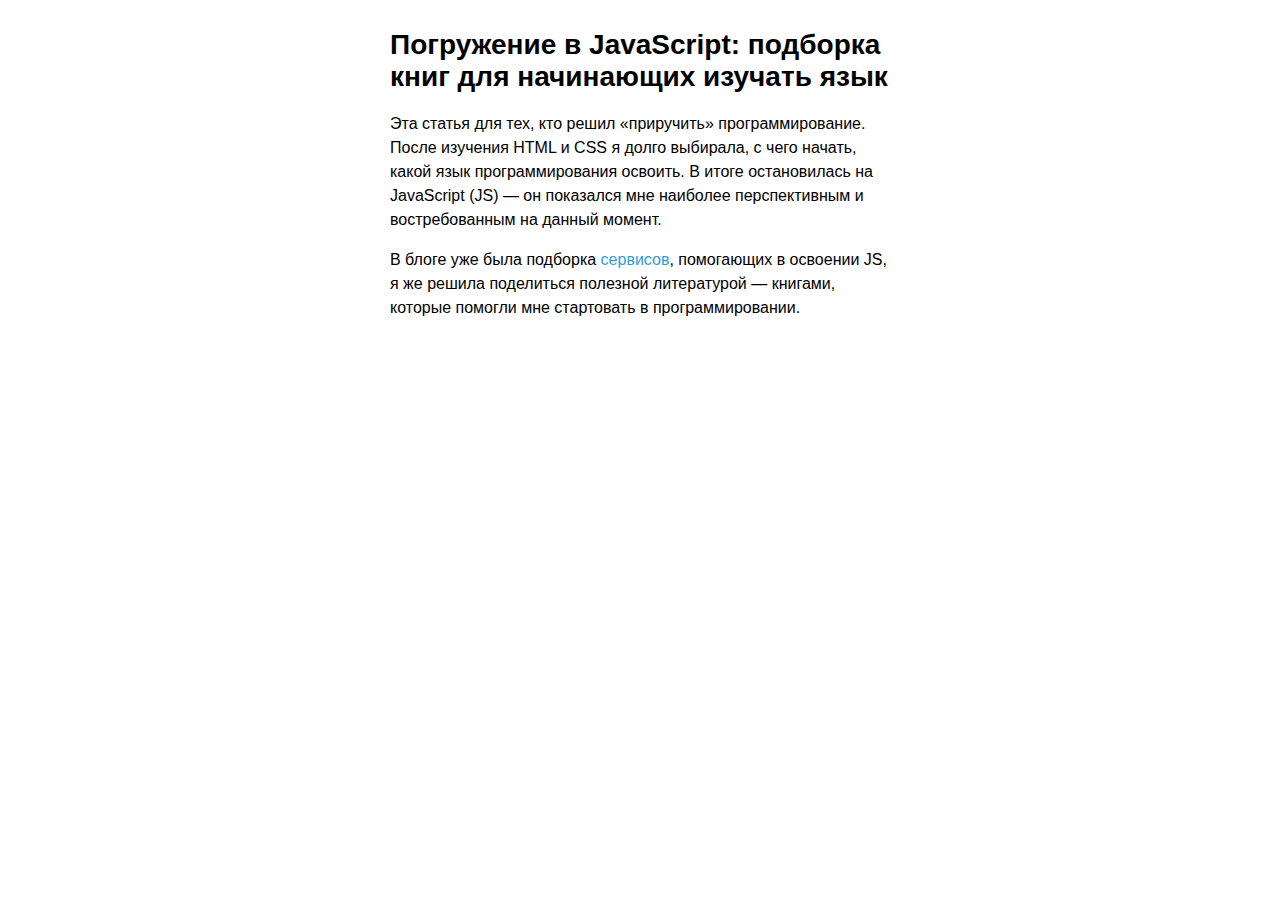
<file: article-description/index.html>
<!DOCTYPE html>
<html lang="ru">
<head>
  <meta charset="UTF-8">
  <meta name="viewport" content="width=device-width, initial-scale=1.0">
  <meta http-equiv="X-UA-Compatible" content="ie=edge">
  <link rel="stylesheet" href="./css/styles.css">
  <title>Document</title>
</head>
<body>
<div class="content">
  <h1>
    Погружение в JavaScript: подборка книг для начинающих изучать язык
  </h1>
  <p>
    Эта статья для тех, кто решил «приручить» программирование. После изучения HTML и CSS я долго выбирала, с чего
    начать, какой язык программирования освоить. В итоге остановилась на JavaScript (JS) — он показался мне наиболее
    перспективным и востребованным на данный момент.
  </p>
  <p>
    В блоге уже была подборка <a
      href="https://netology.ru/blog/learn-javascript-basics?utm_source=blog&utm_medium=747&utm_campaign=blog&stop=1">сервисов</a>,
    помогающих в освоении JS, я же решила поделиться полезной литературой — книгами, которые помогли мне стартовать в
    программировании.
  </p>
</div>
</body>
</html>
</file>
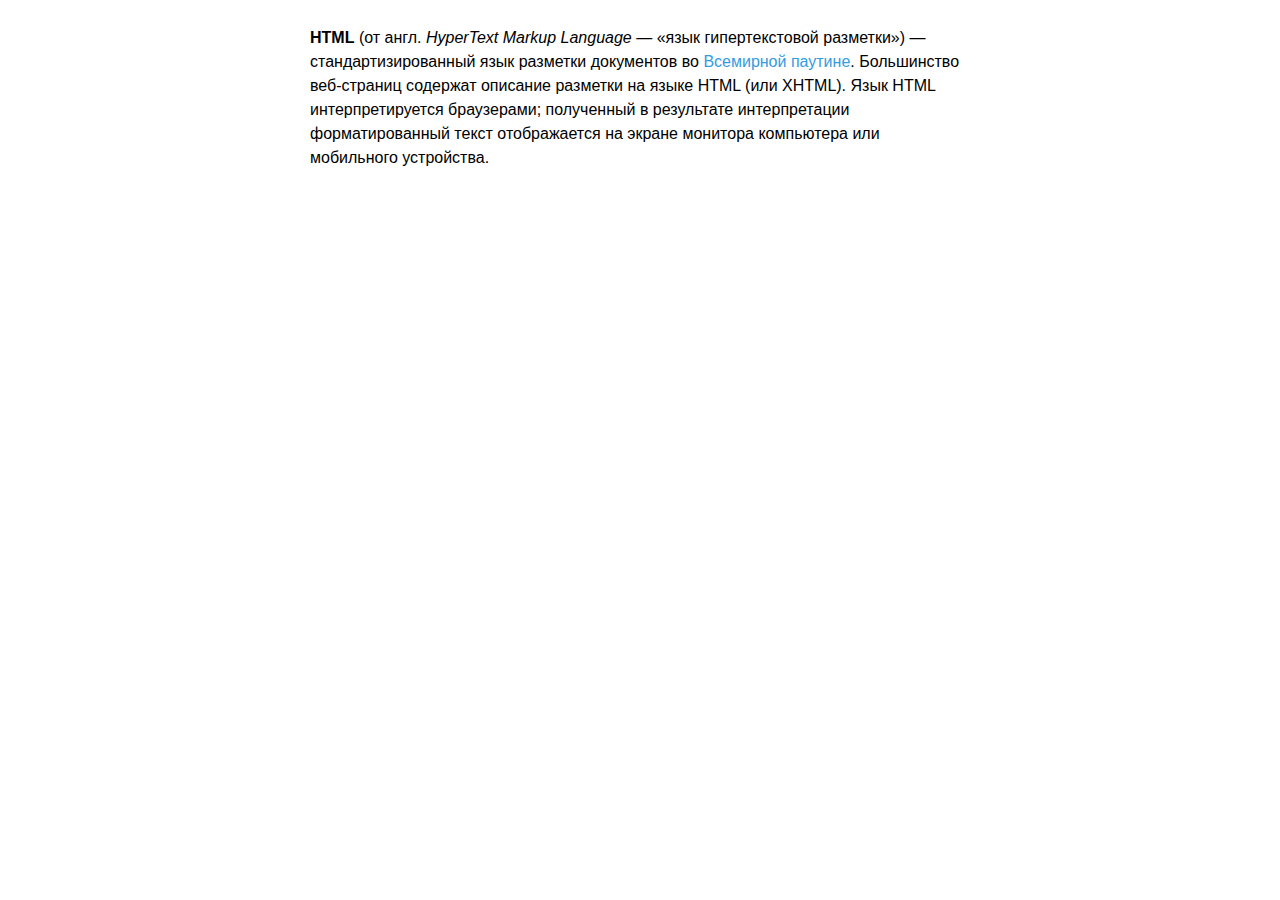
<file: layout/index.html>
<!DOCTYPE html>
<html lang="ru">
<head>
    <meta charset="UTF-8">
    <meta name="viewport" content="width=device-width, initial-scale=1.0">
    <meta http-equiv="X-UA-Compatible" content="ie=edge">
    <link rel="stylesheet" href="./css/layout-styles.css">
    <title>Верстка блока с кратким описанием языка HTML</title>
</head>
<body>
    <main class="content">
        <p>
            <span class="term">HTML</span> (от англ. <span class="hint">HyperText Markup Language</span> — «язык гипертекстовой разметки») — стандартизированный язык разметки документов во <a href="https://ru.wikipedia.org/wiki/Всемирная_паутина">Всемирной паутине</a>. Большинство веб-страниц содержат описание разметки на языке HTML (или XHTML). Язык HTML интерпретируется браузерами; полученный в результате интерпретации форматированный текст отображается на экране монитора компьютера или мобильного устройства.
        </p>
    </main>
</body>
</html>
</file>
<file: article-description/css/styles.css>
body {
    margin: 0;
    -webkit-overflow-scrolling: touch;
    overflow-y: scroll;
    font-family: Arial, sans-serif; /* �������� ��������� ������� */
    font-size: 16px; /* �������� ������� ������ */
}

.content {
    width: 500px;
    margin-left: auto;
    margin-right: auto;
    padding: 10px 20px;
}

p {
    line-height: 1.5;
}

h1 {
    font-size: 28px; /* �������� ������� ������ ��� ��������� h1 */
}

a {
    color: #349bdf; /* �������� ����� ������ ��� �������� <a> */
    text-decoration: none; /* ������� ������������� � �������� <a> */
}
</file>
<file: layout/css/layout-styles.css>
body {
	margin: 0;
	font-family: arial, sans-serif;
	font-size: 16px;
}

.content {
	width: 660px;
	margin-left: auto;
	margin-right: auto;
	padding: 10px 20px;
}

p {
	line-height: 1.5;
}

.term {
	font-weight: 700;
}

.hint {
	font-style: italic;
}

a {
	color: #349bdf;
	text-decoration: none;
}
</file>
